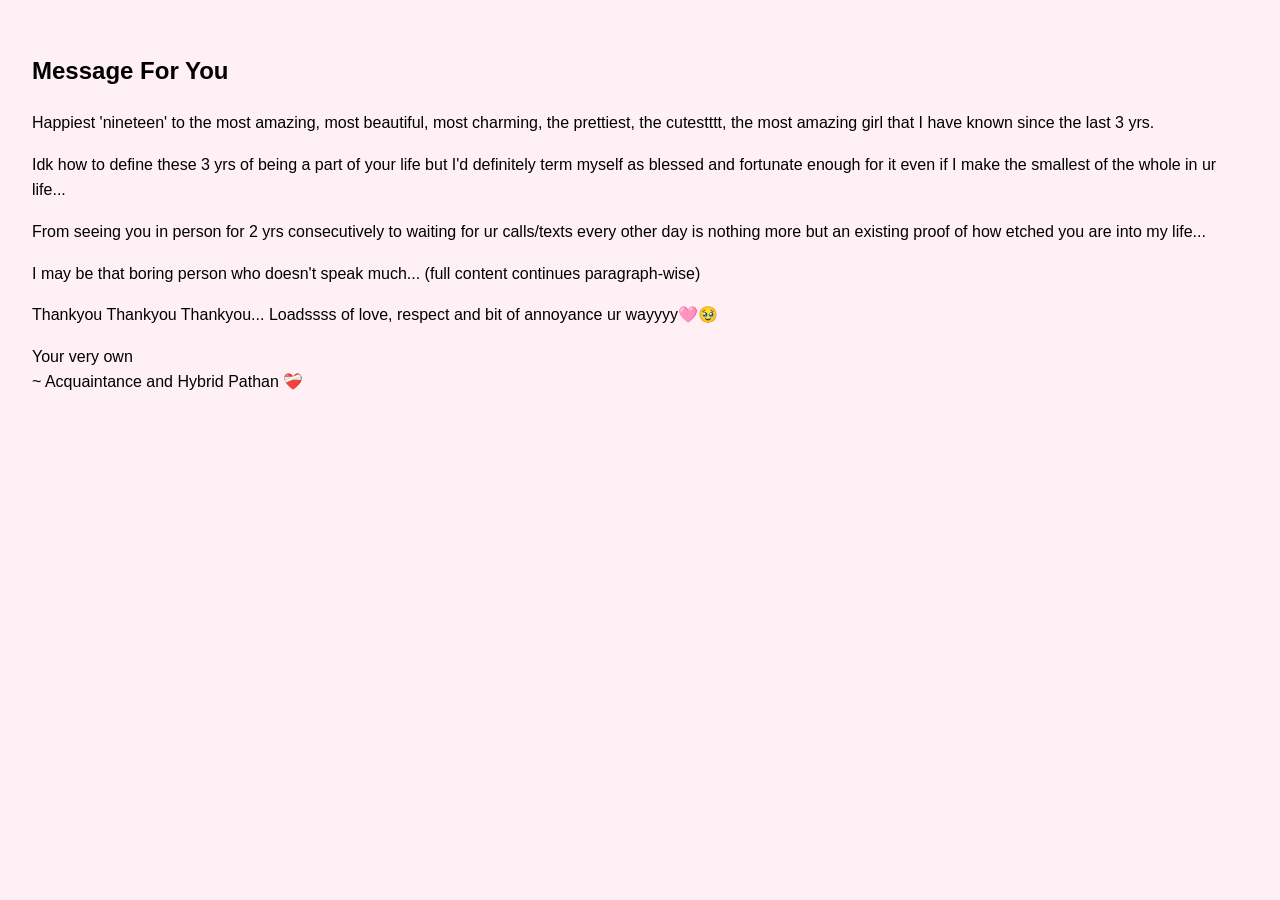
<file: message.html>
<!DOCTYPE html>
<html lang="en">
<head>
    <meta charset="UTF-8">
    <title>Message For You</title>
    <link rel="stylesheet" href="style.css">
</head>
<body style="padding: 2em; line-height: 1.6; font-family: Arial, sans-serif; background-color: #fff0f5;">
<h2>Message For You</h2>
<p>Happiest 'nineteen' to the most amazing, most beautiful, most charming, the prettiest, the cutestttt, the most amazing girl that I have known since the last 3 yrs.</p>
<p>Idk how to define these 3 yrs of being a part of your life but I'd definitely term myself as blessed and fortunate enough for it even if I make the smallest of the whole in ur life...</p>
<p>From seeing you in person for 2 yrs consecutively to waiting for ur calls/texts every other day is nothing more but an existing proof of how etched you are into my life...</p>
<p>I may be that boring person who doesn't speak much... (full content continues paragraph-wise)</p>
<p>Thankyou Thankyou Thankyou... Loadssss of love, respect and bit of annoyance ur wayyyy🩷🥹</p>
<p>Your very own <br>~ Acquaintance and Hybrid Pathan ❤️‍🩹</p>
</body>
</html>
</file>
<file: style.css>
body {
    margin: 0;
    padding: 0;
    background: #fef6f9;
    overflow: hidden;
    font-family: 'Segoe UI', sans-serif;
}

.main-text {
    position: absolute;
    top: 40%;
    width: 100%;
    text-align: center;
    font-size: 2em;
    color: #d6336c;
}

.petal {
    position: absolute;
    top: -10px;
    width: 20px;
    height: 20px;
    background-image: url('https://i.ibb.co/XD2RVJ3/petal.png');
    background-size: cover;
    animation: fall 10s linear infinite;
}

@keyframes fall {
    0% {transform: translateY(0) rotate(0deg);}
    100% {transform: translateY(100vh) rotate(360deg);}
}
</file>
